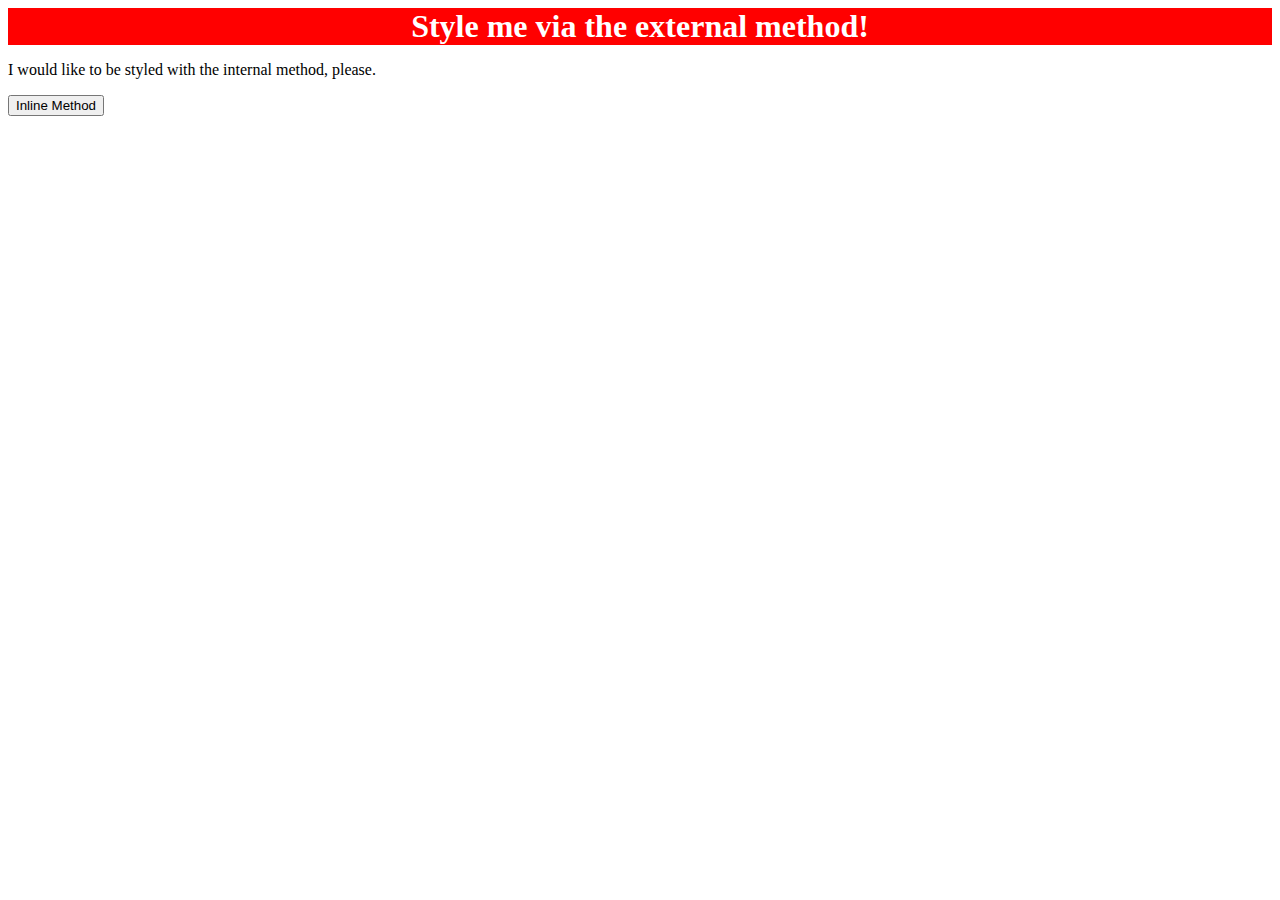
<file: foundations/intro-to-css/01-css-methods/index.html>
<!DOCTYPE html>
<html lang="en">
  <head>
    <meta charset="UTF-8">
    <meta http-equiv="X-UA-Compatible" content="IE=edge">
    <meta name="viewport" content="width=device-width, initial-scale=1.0">
    <title>Methods for Adding CSS</title>
    <link rel="stylesheet" href="style.css">
  </head>
  <body>
    <div>Style me via the external method!</div>
    <p>I would like to be styled with the internal method, please.</p>
    <button>Inline Method</button>
  </body>
</html>
</file>
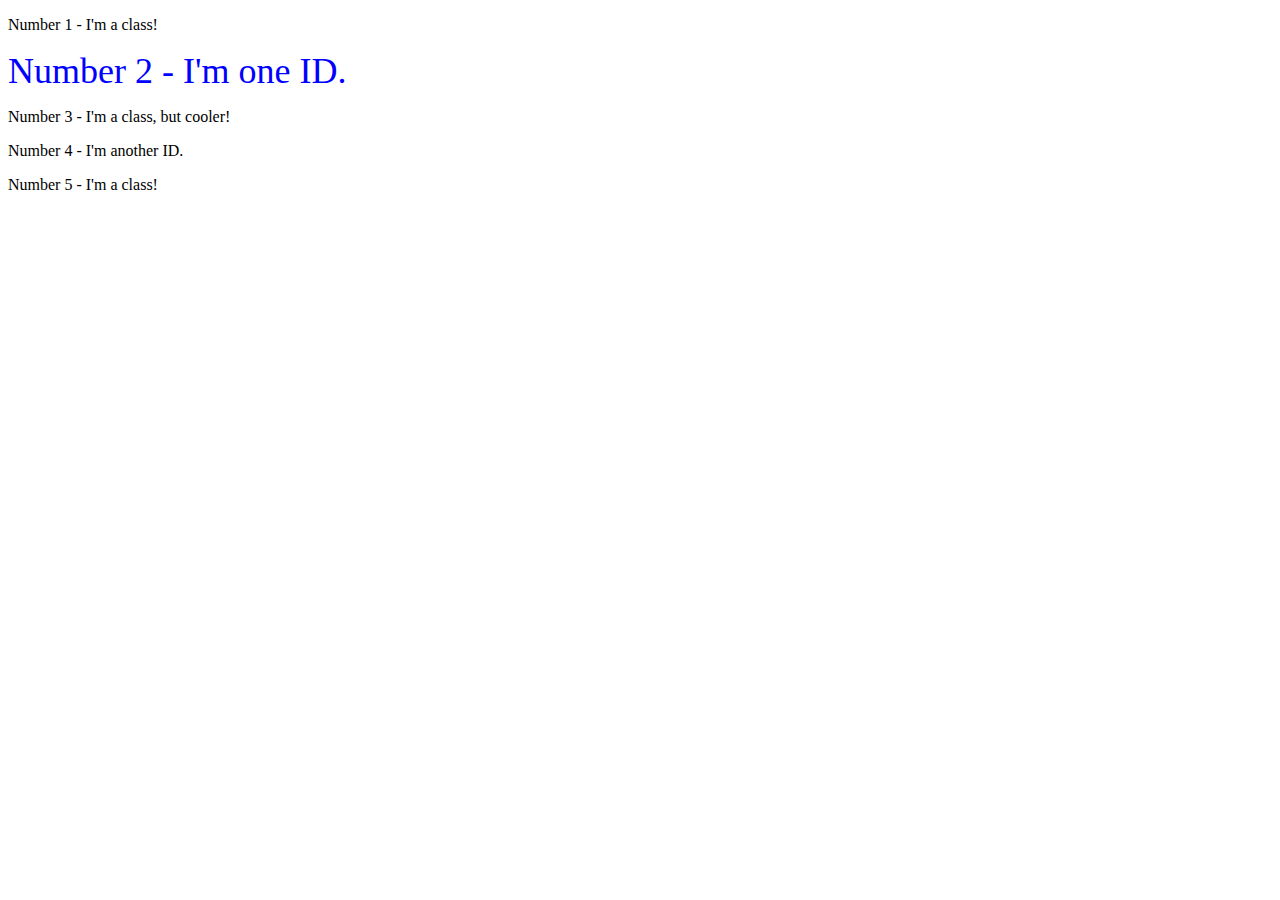
<file: foundations/intro-to-css/02-class-id-selectors/index.html>
<!DOCTYPE html>
<html lang="en">
  <head>
    <meta charset="UTF-8">
    <meta http-equiv="X-UA-Compatible" content="IE=edge">
    <meta name="viewport" content="width=device-width, initial-scale=1.0">
    <title>Class and ID Selectors</title>
    <link rel="stylesheet" href="style.css">
  </head>
  <body>
    <p class="odd">Number 1 - I'm a class!</p>
    <div id="two">Number 2 - I'm one ID.</div>
    <p class ="odd font-adjust">Number 3 - I'm a class, but cooler!</p>
    <div class="four font-adjust">Number 4 - I'm another ID.</div>
    <p class ="odd">Number 5 - I'm a class!</p>
  </body>
</html>
</file>
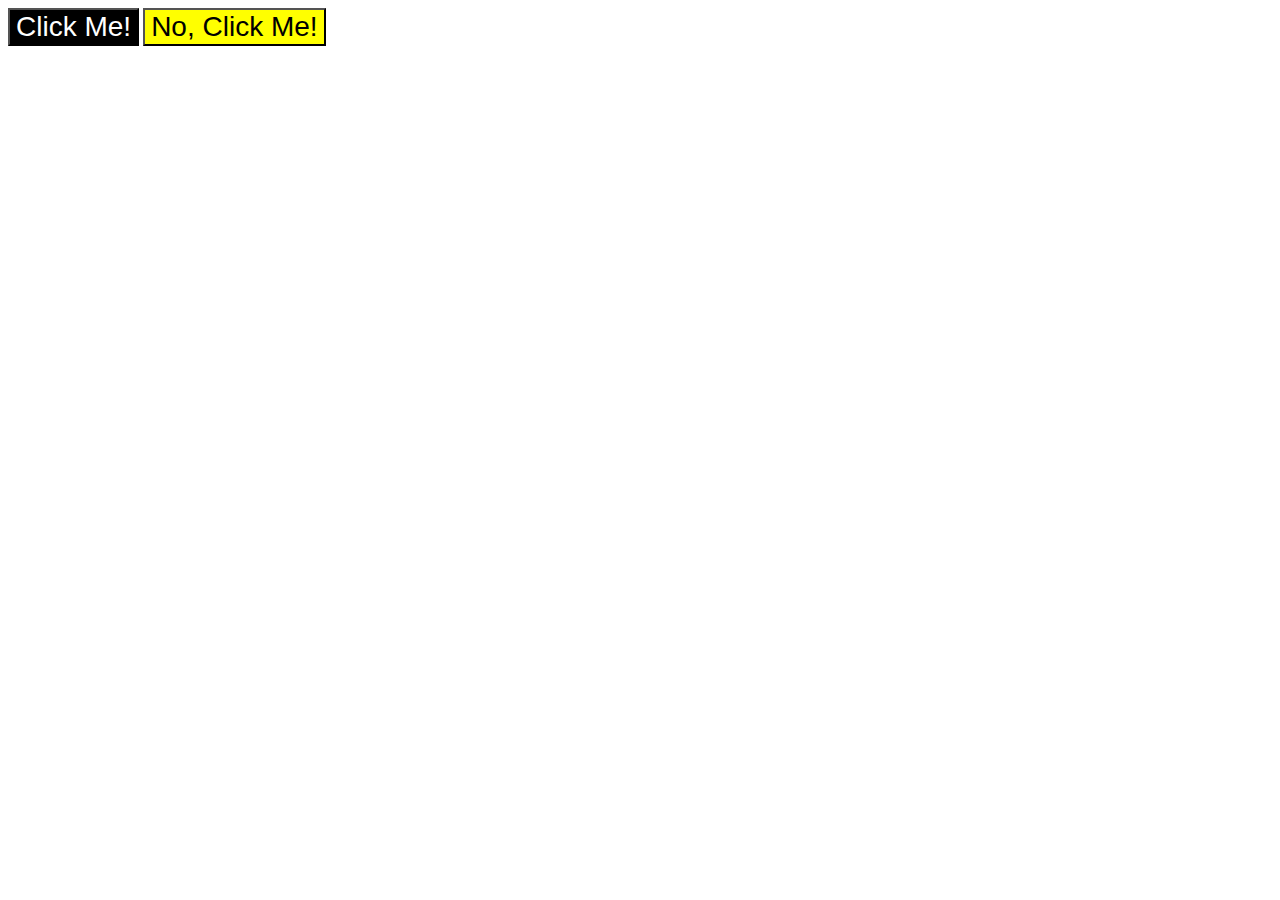
<file: foundations/intro-to-css/03-grouping-selectors/index.html>
<!DOCTYPE html>
<html lang="en">
  <head>
    <meta charset="UTF-8">
    <meta http-equiv="X-UA-Compatible" content="IE=edge">
    <meta name="viewport" content="width=device-width, initial-scale=1.0">
    <title>Grouping Selectors</title>
    <link rel="stylesheet" href="style.css">
  </head>
  <body>
    <button class="first">Click Me!</button>
    <button class="second">No, Click Me!</button>
  </body>
</html>
</file>
<file: foundations/intro-to-css/01-css-methods/style.css>
div {
        color: white;
        background-color: red; 
        font-size: 32px;
        font-weight: bold;
        text-align: center;

}
</file>
<file: foundations/intro-to-css/02-class-id-selectors/style.css>
.odd-class,
.three {
    background-color: red;
    font-family: Verdana, "DejaVu Sans", sans-serif;
}

.three {
   font-size: 24px;
}

#two {
    color: blue;
    font-size: 36px;
}
</file>
<file: foundations/intro-to-css/03-grouping-selectors/style.css>
.first,
.second {
    font-size: 28px;
    font-family: Helvetica, "Times New Roman", sans-serif
}

.first {
    color: white;
    background-color: black;
}

.second {
    background-color: yellow;
}
</file>
